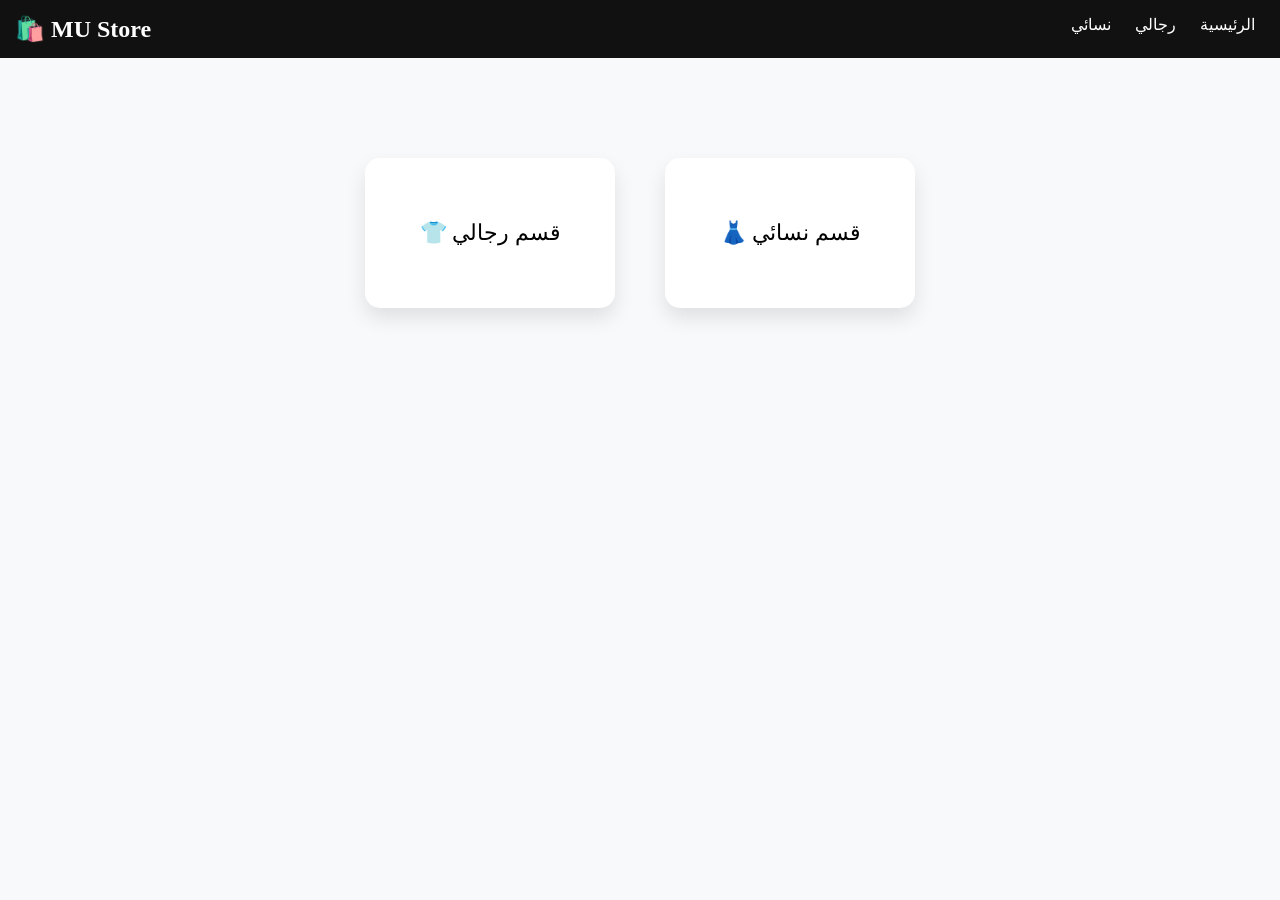
<file: index.html>
<!DOCTYPE html>
<html lang="ar">
<head>
    <meta charset="UTF-8">
    <title>MU Store</title>
    <link rel="stylesheet" href="s.css">
</head>
<body>

<div class="navbar">
    <h2>🛍️ MU Store</h2>
    <div>
        <a href="index.html">الرئيسية</a>
        <a href="m.html">رجالي</a>
        <a href="w.html">نسائي</a>
    </div>
</div>

<div class="home">
    <a href="m.html" class="card">👕 قسم رجالي</a>
    <a href="w.html" class="card">👗 قسم نسائي</a>
</div>

</body>
</html>
</file>
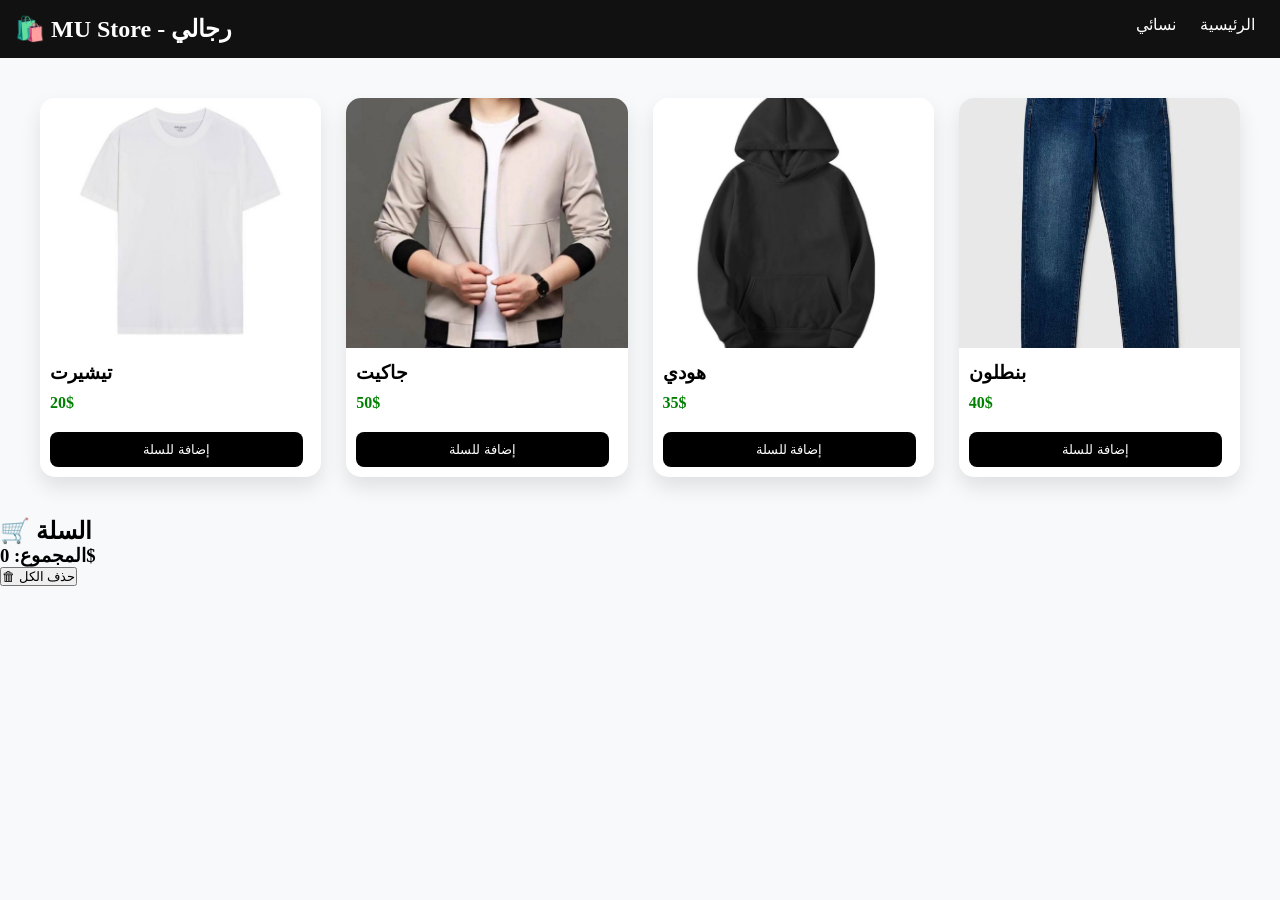
<file: m.html>
<!DOCTYPE html>
<html lang="ar">
<head>
    <meta charset="UTF-8">
    <title>MU Store - رجالي</title>
    <link rel="stylesheet" href="s.css">
</head>
<body>

<div class="navbar">
    <h2>🛍️ MU Store - رجالي</h2>
    <div>
        <a href="index.html">الرئيسية</a>
        <a href="w.html">نسائي</a>
    </div>
</div>

<div id="products"></div>

<h2>🛒 السلة</h2>
<div id="cart"></div>
<h3 id="total">المجموع: 0$</h3>
<button onclick="clearCart()">🗑 حذف الكل</button>

<script>
const products = [
    {name:"تيشيرت", price:20, image:"t.jpg"},
    {name:"جاكيت", price:50, image:"j.jpg"},
    {name:"هودي", price:35, image:"h.jpg"},
    {name:"بنطلون", price:40, image:"je.jpg"}
];

let cart = [];

function displayProducts() {
    let container = document.getElementById("products");
    container.innerHTML = "";

    products.forEach(p => {
        container.innerHTML += `
        <div class="product">
            <img src="${p.image}">
            <h3>${p.name}</h3>
            <p>${p.price}$</p>
            <button onclick='addToCart(${JSON.stringify(p)})'>إضافة للسلة</button>
        </div>`;
    });
}

function addToCart(p){
    cart.push(p);
    displayCart();
}

function displayCart(){
    let div = document.getElementById("cart");
    div.innerHTML = "";
    let total = 0;

    cart.forEach((item,i)=>{
        total += item.price;

        div.innerHTML += `
        <p>
            ${item.name} - ${item.price}$ 
            <button onclick="removeItem(${i})">❌ حذف</button>
        </p>`;
    });

    document.getElementById("total").innerText = "المجموع: "+total+"$";
}
function removeItem(i){
    cart.splice(i,1);
    displayCart();
}
function clearCart(){
    cart = [];
    displayCart();
}



displayProducts();
</script>

</body>
</html>
</file>
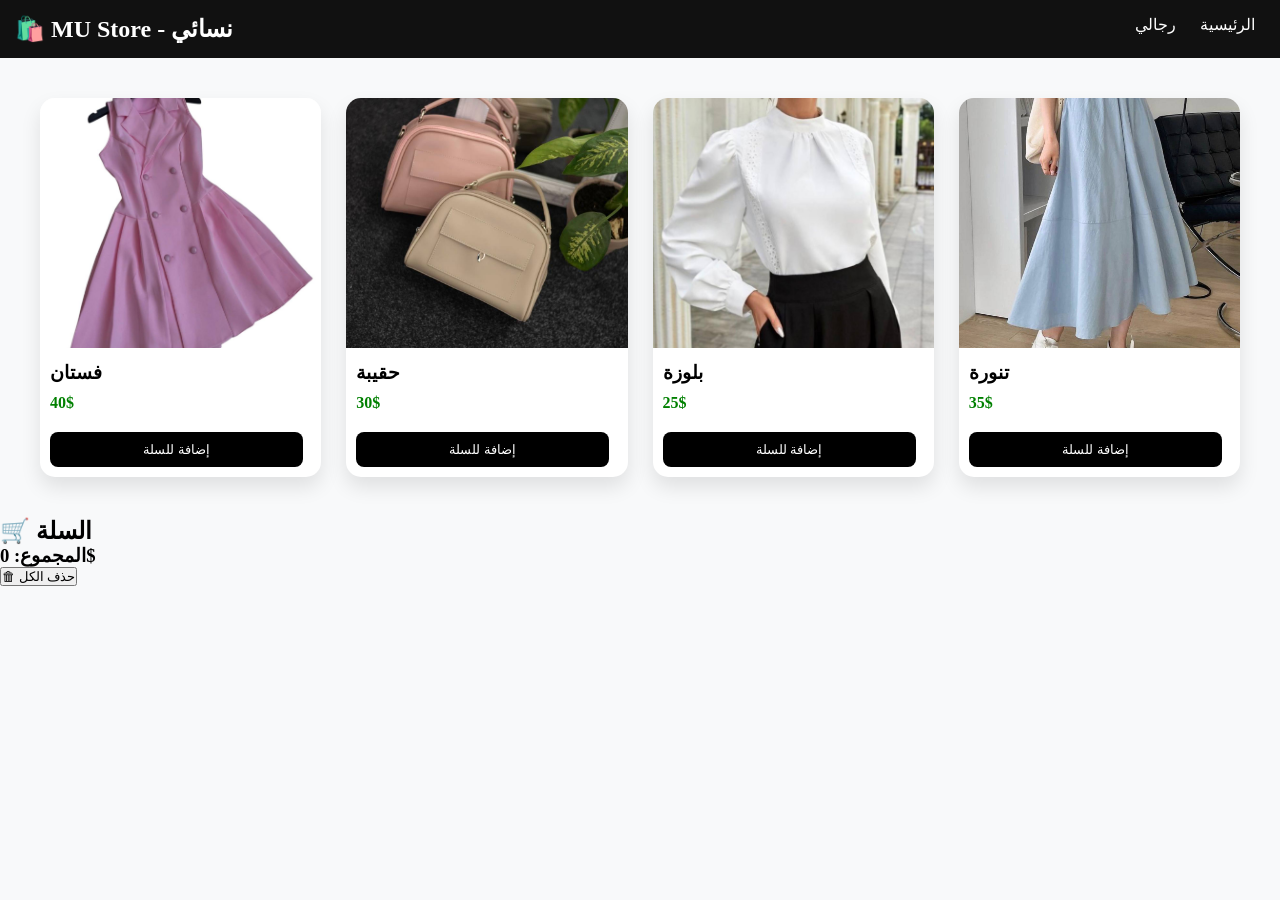
<file: w.html>
<!DOCTYPE html>
<html lang="ar">
<head>
    <meta charset="UTF-8">
    <title>MU Store - نسائي</title>
    <link rel="stylesheet" href="s.css">
</head>
<body>

<div class="navbar">
    <h2>🛍️ MU Store - نسائي</h2>
    <div>
        <a href="index.html">الرئيسية</a>
        <a href="m.html">رجالي</a>
    </div>
</div>

<div id="products"></div>

<h2>🛒 السلة</h2>
<div id="cart"></div>
<h3 id="total">المجموع: 0$</h3>
<button onclick="clearCart()">🗑 حذف الكل</button>

<script>
const products = [
    {name:"فستان", price:40, image:"dress.jpg"},
    {name:"حقيبة", price:30, image:"bag.jpg"},
    {name:"بلوزة", price:25, image:"blouse.jpg"},
    {name:"تنورة", price:35, image:"skirt.jpg"}
];

let cart = [];

function displayProducts() {
    let container = document.getElementById("products");
    container.innerHTML = "";

    products.forEach(p => {
        container.innerHTML += `
        <div class="product">
            <img src="${p.image}">
            <h3>${p.name}</h3>
            <p>${p.price}$</p>
            <button onclick='addToCart(${JSON.stringify(p)})'>إضافة للسلة</button>
        </div>`;
    });
}

function addToCart(p){
    cart.push(p);
    displayCart();
}

function displayCart(){
    let div = document.getElementById("cart");
    div.innerHTML = "";
    let total = 0;

    cart.forEach((item,i)=>{
        total += item.price;

        div.innerHTML += `
        <p>
            ${item.name} - ${item.price}$ 
            <button onclick="removeItem(${i})">❌ حذف</button>
        </p>`;
    });

    document.getElementById("total").innerText = "المجموع: "+total+"$";
}
function removeItem(i){
    cart.splice(i,1);
    displayCart();
}
function removeItem(i){
    cart.splice(i,1);
    displayCart();
}
function clearCart(){
    cart = [];
    displayCart();
}

displayProducts();
</script>

</body>
</html>
</file>
<file: s.css>
* {
    margin: 0;
    padding: 0;
    box-sizing: border-box;
}
body {
    font-family: 'Segoe UI';
    background: #f8f9fa;
}

.navbar {
    background: #111;
    color: white;
    padding: 15px;
    display: flex;
    justify-content: space-between;
}

.navbar a {
    color: white;
    margin: 0 10px;
    text-decoration: none;
}

.home {
    display: flex;
    justify-content: center;
    gap: 50px;
    margin-top: 100px;
}

.card {
    width: 250px;
    height: 150px;
    background: white;
    display: flex;
    justify-content: center;
    align-items: center;
    font-size: 22px;
    text-decoration: none;
    color: black;
    border-radius: 15px;
    box-shadow: 0 10px 20px rgba(0,0,0,0.1);
    transition: 0.3s;
}

.card:hover {
    transform: scale(1.1);
    background: black;
    color: white;
}

#products {
    display: grid;
    grid-template-columns: repeat(auto-fit, minmax(250px,1fr));
    gap: 25px;
    padding: 40px;
}

.product {
    background: white;
    border-radius: 15px;
    overflow: hidden;
    box-shadow: 0 10px 20px rgba(0,0,0,0.1);
    transition: 0.3s;
}

.product:hover {
    transform: translateY(-10px);
}

.product img {
    width: 100%;
    height: 250px;
    object-fit: cover;
}

.product h3 {
    margin: 10px;
}

.product p {
    margin: 10px;
    color: green;
    font-weight: bold;
}

.product button {
    width: 90%;
    margin: 10px;
    padding: 10px;
    background: black;
    color: white;
    border: none;
    border-radius: 8px;
}

.product button:hover {
    background: red;
}

#cart p {
    background: white;
    margin: 10px auto;
    padding: 10px;
    width: 300px;
    border-radius: 10px;
}
button {
    cursor: pointer;
}

button:hover {
    opacity: 0.8;
}
</file>
